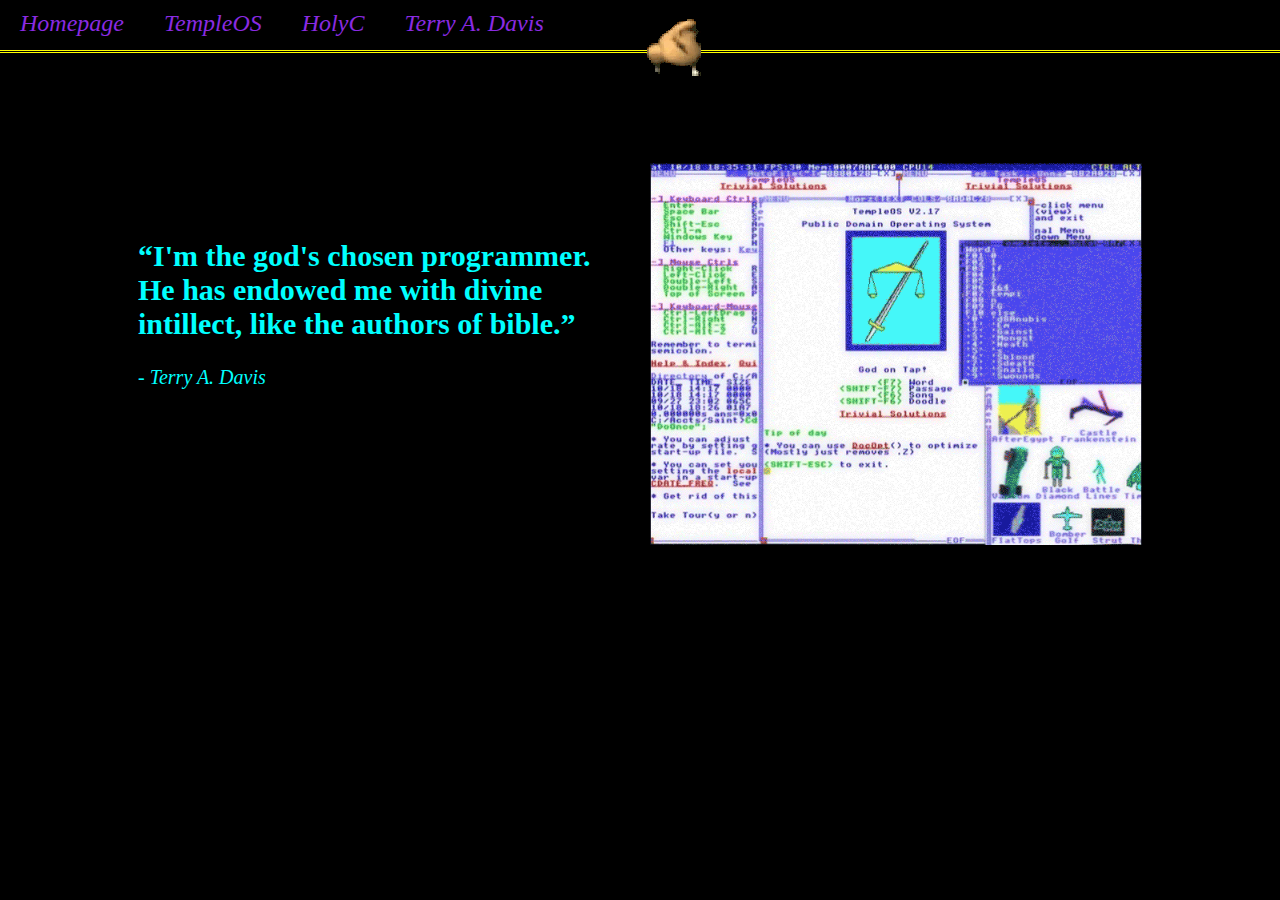
<file: index.html>
<!DOCTYPE html>
<html lang="en">
<head>
    <meta charset="UTF-8">
    <meta name="viewport" content="width=device-width, initial-scale=1.0">
    <link rel="stylesheet" type="text/css" href="styles/style.css">
    <title>Homepage</title>
</head>

<body>
    <audio src="music/templeos-hymn.mp3" autoplay loop>
    <p>You're browser doesn't support music</p>
    </audio>
    <nav>
        <ul id="links">
            <li><a href="index.html">Homepage</a></li>
            <li><a href="pages/templeos.html">TempleOS</a></li>
            <li><a href="pages/holyc.html">HolyC</a></li>
            <li><a href="pages/terry.html">Terry A. Davis</a></li>
        </ul>
        <a href="pages/temple.html" class="horizontal-scroll"><img src="img/chicken.gif" alt="chicken"></a>
    </nav>
    <main>
        <div class="wrapper">
            <div class="parent">
                    <div class="child-left">
                        <h2><q>I'm the god's chosen programmer. He has endowed me with divine intillect, like the authors of bible.</q></h2>
                        <p><i>- Terry A. Davis</i></p>
                    </div>
                <div class="child-right">
                    <img src="img/templeos.gif" alt="TempleOS">
                </div>
            </div>
        </div>
    </main>
</body>
</html>
</file>
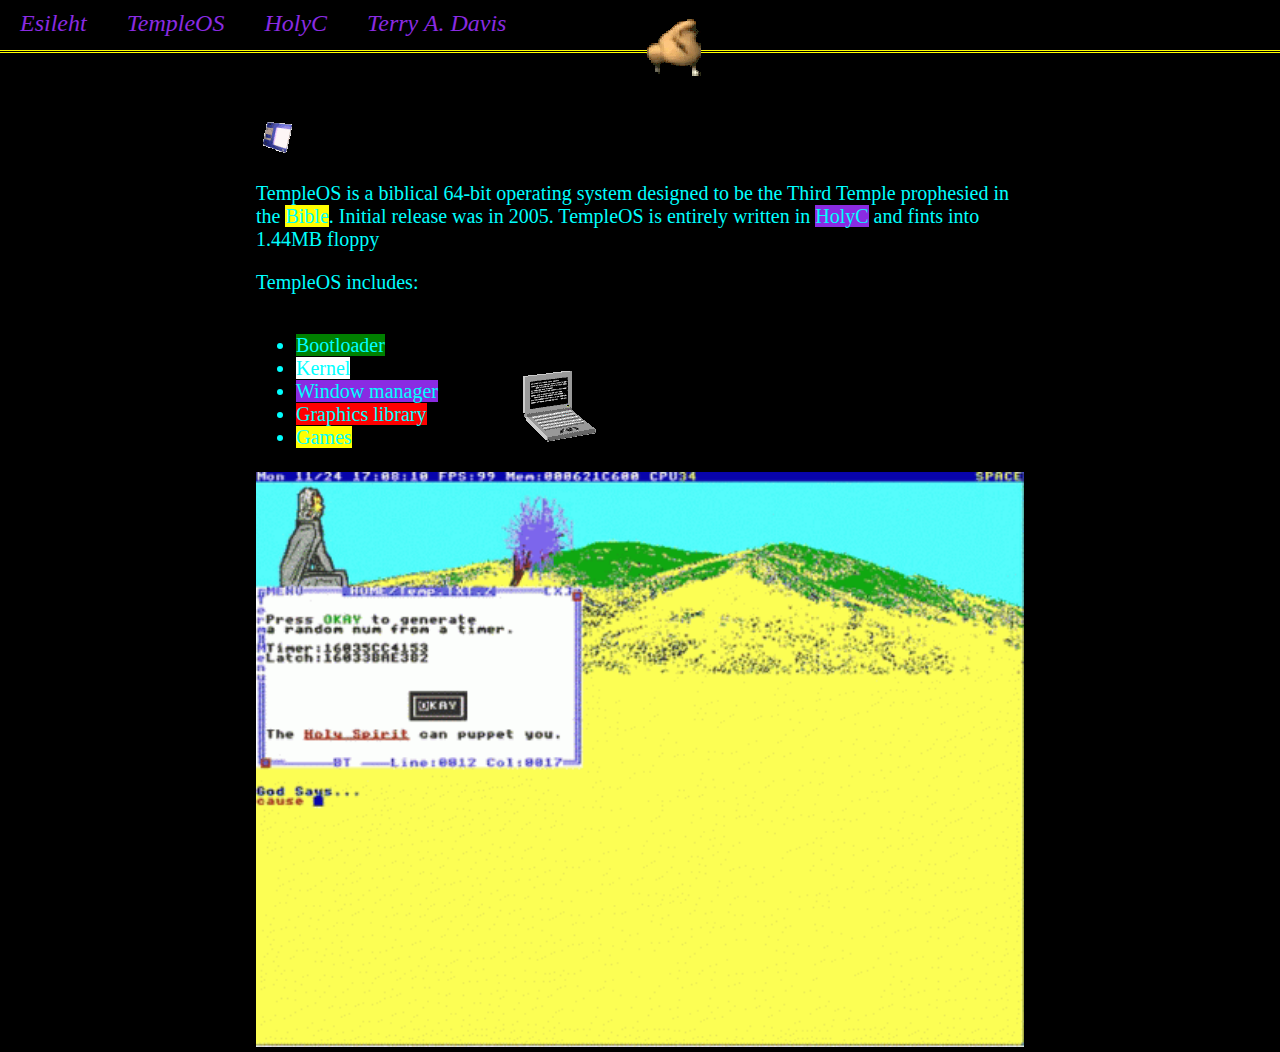
<file: templeos.html>
<!DOCTYPE html>
<html lang="en">
<head>
    <meta charset="UTF-8">
    <meta name="viewport" content="width=device-width, initial-scale=1.0">
    <title>TempleOS</title>
    <link rel="stylesheet" type="text/css" href="style.css">
    <link rel="stylesheet" type="text/css" href="templeos.css">
</head>
<body>
    <nav>
        <ul id="links">
            <li><a href="index.html">Esileht</a></li>
            <li><a href="templeos.html">TempleOS</a></li>
            <li><a href="">HolyC</a></li>
            <li><a href="terry.html">Terry A. Davis</a></li>
        </ul>
        <a href="temple.html" class="horizontal-scroll"><img src="img/chicken.gif" alt="chicken"></a>
    </nav>
    <main>
       
        <div class="main-wrapper">
            <div><a href="https://templeos.org"><img src="img/download.gif" alt="download"></a></div>
            <p>TempleOS is a biblical 64-bit operating system designed to be the Third Temple prophesied in the <mark class="yellow">Bible</mark>. Initial release was in 2005. TempleOS is entirely written in <mark class="blueviolet">HolyC</mark> and fints into 1.44MB floppy</p>
            <p>TempleOS includes:</p>
            <div class="list-wrapper">
                <ul class="inline-block-child">
                    <li><mark class="green">Bootloader</mark></li>
                    <li><mark class="white">Kernel</mark></li>
                    <li><mark class="blueviolet">Window manager</mark></li>
                    <li><mark class="red">Graphics library</mark></li>
                    <li><mark class="yellow">Games</mark></li>
                </ul>
                <div id="icon" class="inline-block-child">
                    <img src="img/computer.gif" alt="computer">
                </div>
            </div>
            <img src="img/templeos2.gif" id="templeos-img" alt="templeos">
        </div>
    </main>
</body>
</html>
</file>
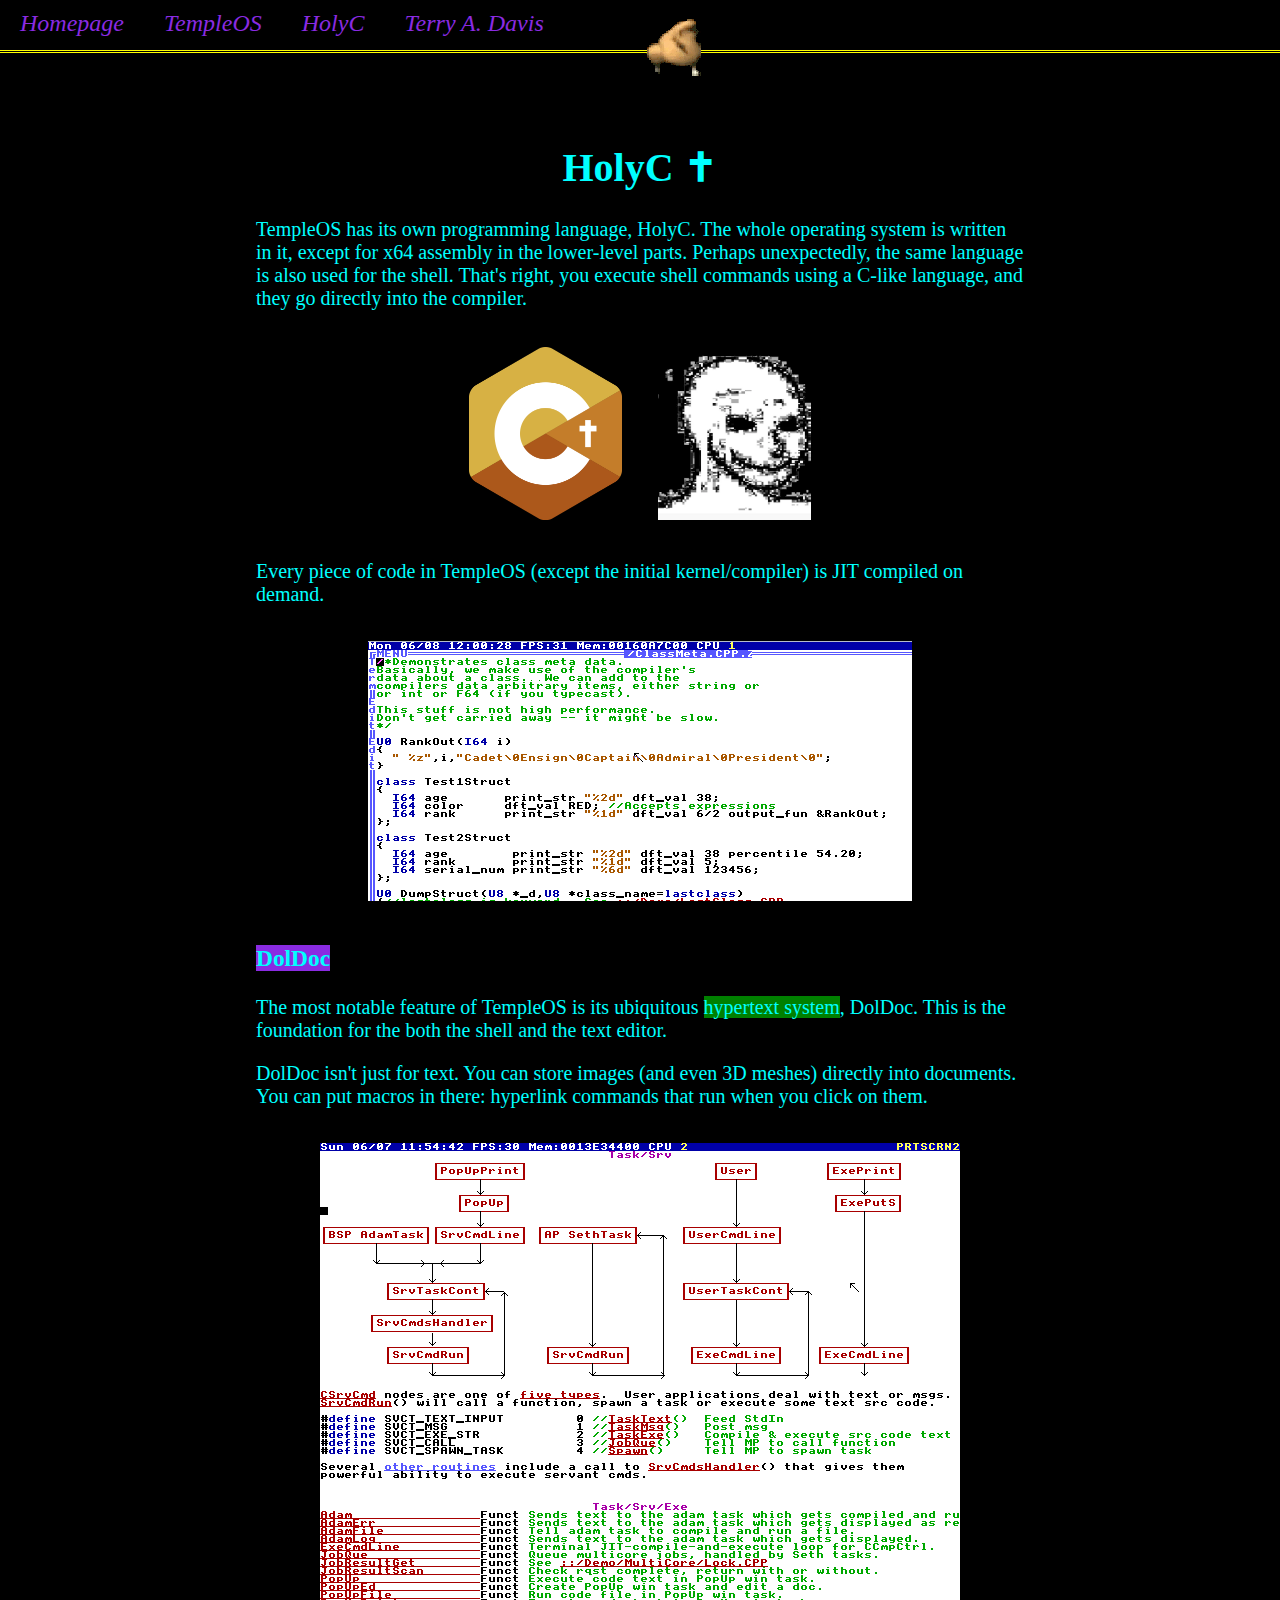
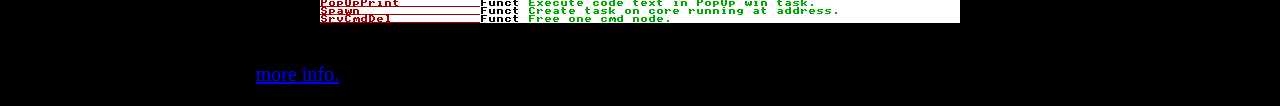
<file: pages/holyc.html>
<!DOCTYPE html>
<html lang="en">
<head>
    <meta charset="UTF-8">
    <meta name="viewport" content="width=device-width, initial-scale=1.0">
    <link rel="stylesheet" href="../styles/style.css">
    <link rel="stylesheet" href="../styles/holyc.css">
    <title>HolyC</title>
</head>
<body>
    <nav>
        <ul id="links">
            <li><a href="../index.html">Homepage</a></li>
            <li><a href="./templeos.html">TempleOS</a></li>
            <li><a href="./holyc.html">HolyC</a></li>
            <li><a href="./terry.html">Terry A. Davis</a></li>
        </ul>
        <a href="./temple.html" class="horizontal-scroll"><img src="../img/chicken.gif" alt="chicken"></a>
    </nav>
    <main>
        <div class="main-wrapper">
            <h1 class="center">HolyC ✝</h1>
            <p>TempleOS has its own programming language, HolyC. The whole operating system is written in it, except for x64 assembly in the lower-level parts. Perhaps unexpectedly, the same language is also used for the shell. That's right, you execute shell commands using a C-like language, and they go directly into the compiler.</p>
            <div class="center">
                <img class="logo" src="../img/HolyC_Logo.png" alt="holyc-logo">
                <img class="logo" src="../img/mees.png" alt="mees">
            </div>
            <p>Every piece of code in TempleOS (except the initial kernel/compiler) is JIT compiled on demand.</p>
            <div class="center"><img src="../img/holyc.png" alt="holyc-code"></div>
            <h3><mark class="blueviolet">DolDoc</mark></h3>
            <p>The most notable feature of TempleOS is its ubiquitous <mark class="green">hypertext system</mark>, DolDoc. This is the foundation for the both the shell and the text editor.</p>
            <p>DolDoc isn't just for text. You can store images (and even 3D meshes) directly into documents. You can put macros in there: hyperlink commands that run when you click on them.</p>
            <div class="center"><img src="../img/doldoc.png" alt="doldoc"></div>
            <p><a href="http://www.codersnotes.com/notes/a-constructive-look-at-templeos/">more info.</a></p>
        </div>
    </main>
</body>
</html>
</file>
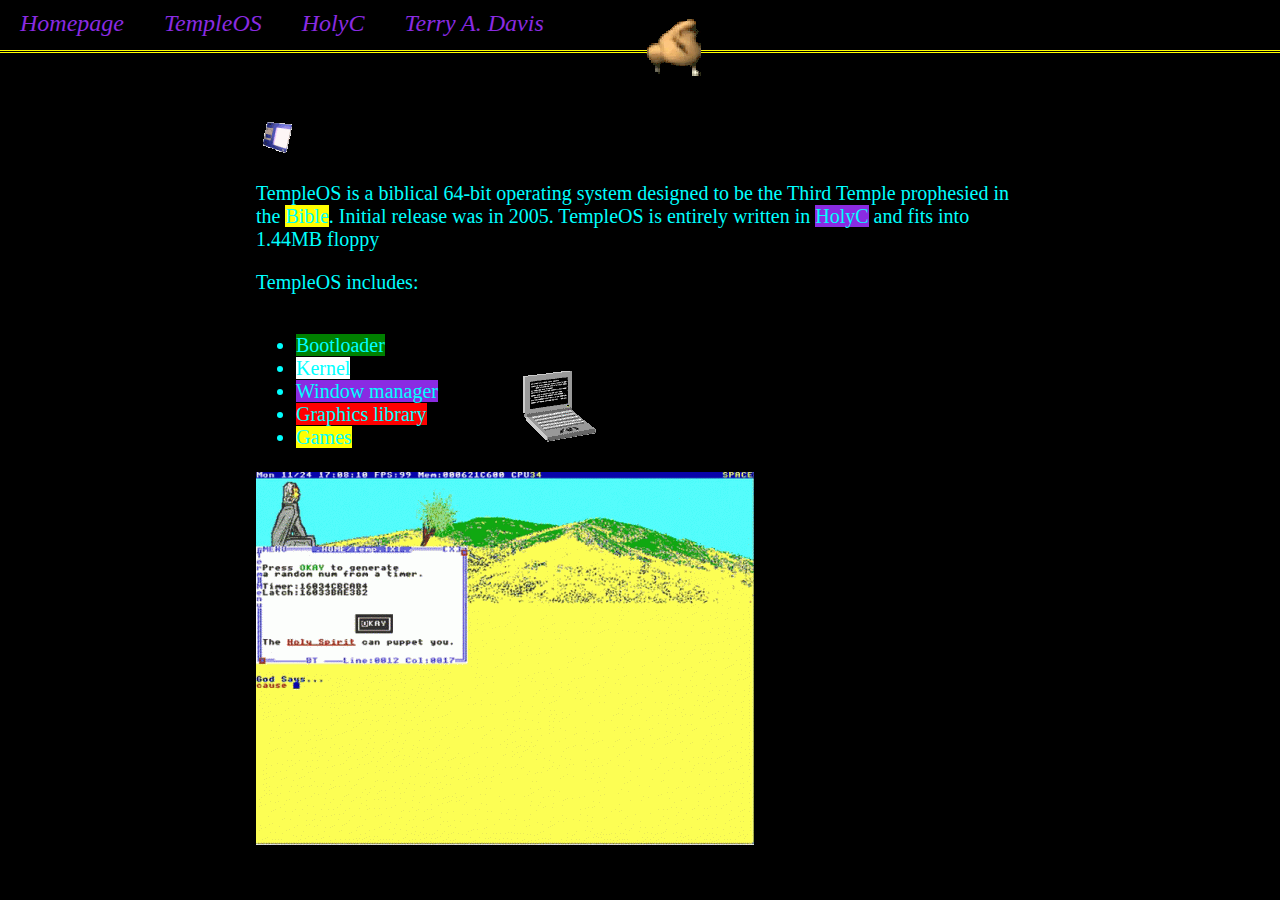
<file: pages/templeos.html>
<!DOCTYPE html>
<html lang="en">
<head>
    <meta charset="UTF-8">
    <meta name="viewport" content="width=device-width, initial-scale=1.0">
    <title>TempleOS</title>
    <link rel="stylesheet" type="text/css" href="../styles/style.css">
    <link rel="stylesheet" type="text/css" href="../styles/templeos.css">
</head>
<body>
    <nav>
        <ul id="links">
            <li><a href="../index.html">Homepage</a></li>
            <li><a href="./templeos.html">TempleOS</a></li>
            <li><a href="./holyc.html">HolyC</a></li>
            <li><a href="./terry.html">Terry A. Davis</a></li>
        </ul>
        <a href="./temple.html" class="horizontal-scroll"><img src="../img/chicken.gif" alt="chicken"></a>
    </nav>
    <main>
       
        <div class="main-wrapper">
            <div><a href="https://templeos.org"><img src="../img/download.gif" alt="download"></a></div>
            <p>TempleOS is a biblical 64-bit operating system designed to be the Third Temple prophesied in the <mark class="yellow">Bible</mark>. Initial release was in 2005. TempleOS is entirely written in <mark class="blueviolet">HolyC</mark> and fits into 1.44MB floppy</p>
            <p>TempleOS includes:</p>
            <div class="list-wrapper">
                <ul class="inline-block-child">
                    <li><mark class="green">Bootloader</mark></li>
                    <li><mark class="white">Kernel</mark></li>
                    <li><mark class="blueviolet">Window manager</mark></li>
                    <li><mark class="red">Graphics library</mark></li>
                    <li><mark class="yellow">Games</mark></li>
                </ul>
                <div id="icon" class="inline-block-child">
                    <img src="../img/computer.gif" alt="computer">
                </div>
            </div>
            <div class="img-wrapper">
                <img src="../img/templeos2.gif" id="templeos-img" alt="templeos">
            </div>
        </div>
    </main>
</body>
</html>
</file>
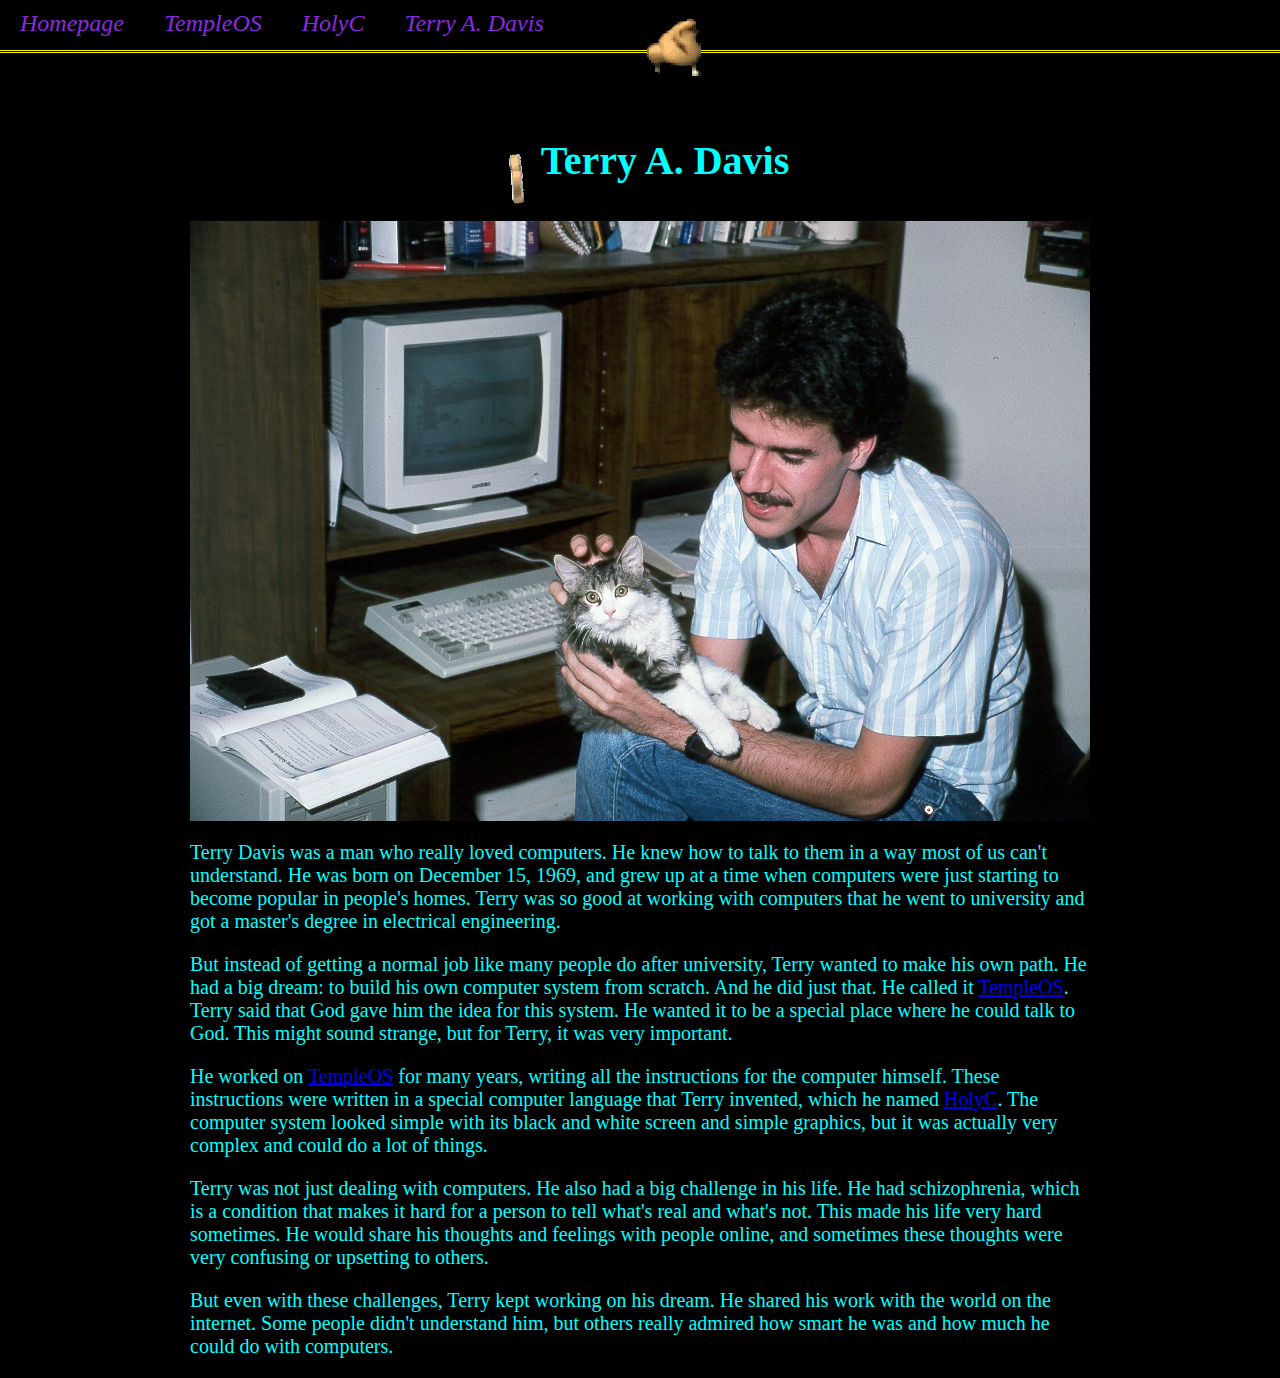
<file: pages/terry.html>
<!DOCTYPE html>
<html lang="en">

<head>
    <meta charset="UTF-8">
    <meta name="viewport" content="width=device-width, initial-scale=1.0">
    <link rel="stylesheet" type="text/css" href="../styles/style.css">
    <link rel="stylesheet" href="../styles/terry.css">
    <title>Terry A. Davis</title>
</head>

<body>
    <nav>
        <ul id="links">
            <li><a href="../index.html">Homepage</a></li>
            <li><a href="./templeos.html">TempleOS</a></li>
            <li><a href="./holyc.html">HolyC</a></li>
            <li><a href="./terry.html">Terry A. Davis</a></li>
        </ul>
        <a href="./temple.html" class="horizontal-scroll"><img src="../img/chicken.gif" alt="chicken"></a>
    </nav>
    <main>
        <div class="main-wrapper">
            <div class="title">
                <img src="../img/cross.gif" alt="" width="50" height="50">
                <h1>
                    Terry A. Davis
                </h1>
            </div>
            <img src="../img/terry.jpg" alt="Terry A. Davis" class="main-img">
            <div class="content" style="width: 900px">
                <p>
                    Terry Davis was a man who really loved computers. He knew how to talk to them in a way most of us can't understand. He was born on December 15, 1969, and grew up at a time when computers were just starting to become popular in people's homes. Terry was so good at working with computers that he went to university and got a master's degree in electrical engineering.
                </p>
                <p>
                    But instead of getting a normal job like many people do after university, Terry wanted to make his own path. He had a big dream: to build his own computer system from scratch. And he did just that. He called it <a href="./templeos.html">TempleOS</a>. Terry said that God gave him the idea for this system. He wanted it to be a special place where he could talk to God. This might sound strange, but for Terry, it was very important.
                </p>
                <p>
                    He worked on <a href="./templeos.html">TempleOS</a> for many years, writing all the instructions for the computer himself. These instructions were written in a special computer language that Terry invented, which he named <a href="./holyc.html">HolyC</a>. The computer system looked simple with its black and white screen and simple graphics, but it was actually very complex and could do a lot of things.
                </p>
                <p>
                    Terry was not just dealing with computers. He also had a big challenge in his life. He had schizophrenia, which is a condition that makes it hard for a person to tell what's real and what's not. This made his life very hard sometimes. He would share his thoughts and feelings with people online, and sometimes these thoughts were very confusing or upsetting to others.
                </p>
                <p>
                    But even with these challenges, Terry kept working on his dream. He shared his work with the world on the internet. Some people didn't understand him, but others really admired how smart he was and how much he could do with computers.
                </p>
            </div>
        </div>
    </main>
</body>

</html>
</file>
<file: styles/style.css>
body {
    background-color: black;
    color: aqua;
    font-size: 1.25em;
    margin: 0;
}

nav {
    padding-bottom: 3px;
    background-color: black;
    border-bottom: 3px double yellow;
    position: sticky;
    top: 0;
}

nav ul {
    overflow: hidden;
    list-style-type: none;
    padding: 0px;
    margin: 0px;
    vertical-align: middle;
}

nav li {
    float: left;
    font-size: 1em;
    padding: 10px;
    padding-inline: 20px;
}

nav a {
    color:blueviolet;
    text-decoration: none;
    padding:0;
    display: block;
    text-align: center;
    font-style: italic;
    font-size: larger;
}

nav a:hover {
    color:purple;
}

nav img {
    top:10px;
    position: absolute;
}

.wrapper{
    margin-inline: 10%;
    margin-top: 100px;
}

.parent {
    display: flex;
    width: 100%;
}

.child-left {
    margin: 10px;
    flex: 1;
    padding-top: 5%;
}

.child-right {
    margin: 10px;
    flex: 1;
}

.child-right > img {
    max-width: 100%;
    height: auto;
}

.title {
    font-family: 'Comic Sans MS', 'Comic Sans', cursive;
}
</file>
<file: style.css>
body {
    background-color: black;
    color: aqua;
    font-size: 1.25em;
    margin: 0;
}

nav {
    padding-bottom: 3px;
    background-color: black;
    border-bottom: 3px double yellow;
    position: sticky;
    top: 0;
}

nav ul {
    overflow: hidden;
    list-style-type: none;
    padding: 0px;
    margin: 0px;
    vertical-align: middle;
}

nav li {
    float: left;
    font-size: 1em;
    padding: 10px;
    padding-inline: 20px;
}

nav a {
    color:blueviolet;
    text-decoration: none;
    padding:0;
    display: block;
    text-align: center;
    font-style: italic;
    font-size: larger;
}

nav a:hover {
    color:purple;
}

nav img {
    top:10px;
    position: absolute;
}

.wrapper{
    margin-inline: 10%;
    margin-top: 100px;
}

.parent {
    display: flex;
    width: 100%;
}

.child-left {
    margin: 10px;
    flex: 1;
    padding-top: 5%;
}

.child-right {
    margin: 10px;
    flex: 1;
}

.child-right > img {
    max-width: 100%;
    height: auto;
}
</file>
<file: templeos.css>
.main-wrapper {
    padding-top: 5%;
    padding-inline: 20%;
    /* display: flex; */
}

mark.yellow {
    font-family: 'Comic Sans MS', 'Comic Sans', cursive;
    background-color: yellow;
    color: aqua;
}

mark.blueviolet {
    font-family: 'Comic Sans MS', 'Comic Sans', cursive;
    background-color: blueviolet;
    color: aqua;
}

mark.red {
    font-family: 'Comic Sans MS', 'Comic Sans', cursive;
    background-color: red;
    color: aqua;
}

mark.white {
    font-family: 'Comic Sans MS', 'Comic Sans', cursive;
    background-color: white;
    color: aqua;
}

mark.green {
    font-family: 'Comic Sans MS', 'Comic Sans', cursive;
    background-color: green;
    color: aqua;
}

/* .comicsans {
    font-family: 'Comic Sans MS', 'Comic Sans', cursive;
} */

.main-wrapper > img {
    width: 100%;
    height: auto;
}

#icon {
    text-align: center;
    margin: 3%;
    margin-inline: 10%;
}

.inline-block-child {
    /* width: 50%; */
    display: inline-block;
}
</file>
<file: styles/holyc.css>
.main-wrapper {
    padding-top: 5%;
    padding-inline: 20%;
}

.main-wrapper img {
    padding: 2%;
}

.center {
    text-align: center;
}

.logo {
    width: 20%;
    height: auto;
}

mark.blueviolet {
    font-family: 'Comic Sans MS', 'Comic Sans', cursive;
    background-color: blueviolet;
    color: aqua;
}

mark.green {
    font-family: 'Comic Sans MS', 'Comic Sans', cursive;
    background-color: green;
    color: aqua;
}
</file>
<file: styles/templeos.css>
.main-wrapper {
    padding-top: 5%;
    padding-inline: 20%;
    /* display: flex; */
}

mark.yellow {
    font-family: 'Comic Sans MS', 'Comic Sans', cursive;
    background-color: yellow;
    color: aqua;
}

mark.blueviolet {
    font-family: 'Comic Sans MS', 'Comic Sans', cursive;
    background-color: blueviolet;
    color: aqua;
}

mark.red {
    font-family: 'Comic Sans MS', 'Comic Sans', cursive;
    background-color: red;
    color: aqua;
}

mark.white {
    font-family: 'Comic Sans MS', 'Comic Sans', cursive;
    background-color: white;
    color: aqua;
}

mark.green {
    font-family: 'Comic Sans MS', 'Comic Sans', cursive;
    background-color: green;
    color: aqua;
}

/* .comicsans {
    font-family: 'Comic Sans MS', 'Comic Sans', cursive;
} */

.main-wrapper > img {
    width: 100%;
    height: auto;
}

#icon {
    text-align: center;
    margin: 3%;
    margin-inline: 10%;
}

.inline-block-child {
    /* width: 50%; */
    display: inline-block;
}
</file>
<file: styles/terry.css>
.main {
    position: relative;
}

.main-wrapper .title {
    margin-top: 20px;
    display: flex;
    justify-content: center;
    align-items: center;
    margin-bottom: 10px;
}

.main-wrapper .title h1 {
    margin-top: 5%;
    text-align: center;
}

.main-wrapper .title img {
    margin-top: 75px;
}

.main-img {
    display: block;
    margin-left: auto;
    margin-right: auto;
    margin-bottom: 10px;
}

.content {
    display: block;
    margin-left: auto;
    margin-right: auto;
}
</file>
